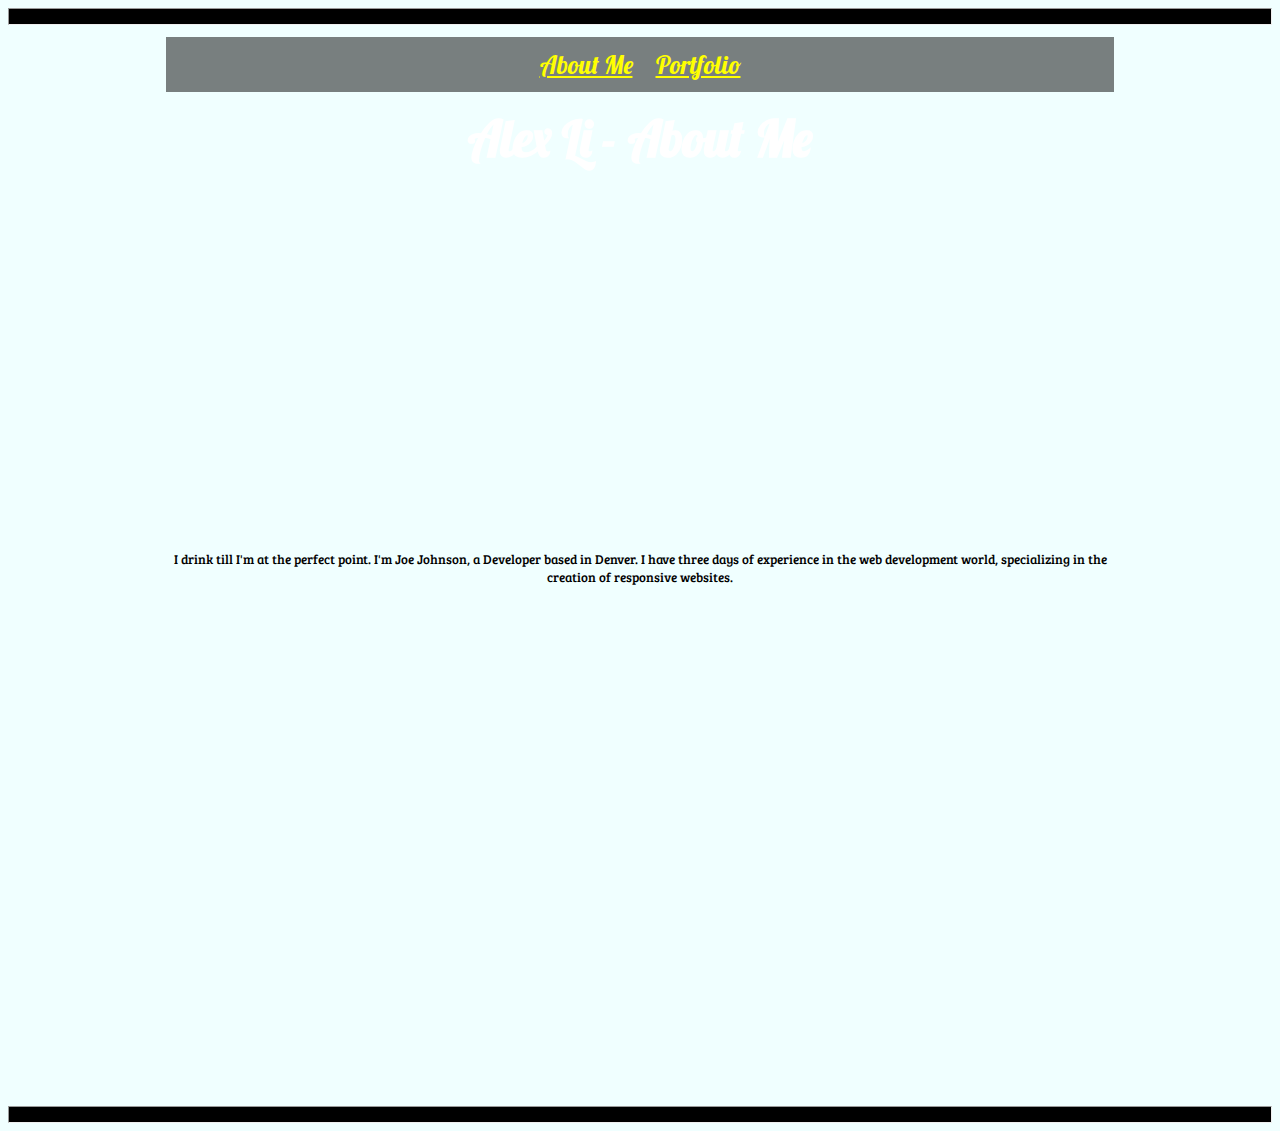
<file: starter-code/index.html>
<!-- Project Name: Design CSS
Client: Personal Web
Author: Alex Li
Developer @GA in DENVER -->

<!DOCTYPE html>
<html>
  <head>
    <link rel="stylesheet" href="css/style.css">
    <link href="https://fonts.googleapis.com/css?family=Lobster" rel="stylesheet">
    <link href="https://fonts.googleapis.com/css?family=Shadows+Into+Light" rel="stylesheet">
    <link href="https://fonts.googleapis.com/css?family=Bree+Serif" rel="stylesheet">
    <meta charset="utf-8">
    <title>Home</title>
  </head>

  <body>
    <hr>

    <div id="container">
<!-- HEADER -->
      <header>
        <ul>
          <li><a href="../starter-code/index.html">About Me</a></li>
          <li><a href="../starter-code/portfolio.html">Portfolio</a></li>
        </ul>
        <h1>Alex Li - About Me</h1>
      </header>

<!-- BIO -->
    <section class="ballmerPeak">
      <p>I drink till I'm at the perfect point. I'm Joe Johnson, a Developer based in Denver. I have three days of experience in the web development world, specializing in the creation of responsive websites.<p>
    </section>
    </div>

    <hr>
  </body>
</html>
</file>
<file: starter-code/css/style.css>
/*
Project Name: Design CSS
Client: Personal Web
Author: Alex Li
Developer @GA in DENVER
*/

/* Center the container */
#container {
  width: 75%;
  margin: 0 auto;
  background-position: center;
}

/*HEADER*/
header {
   text-align: center;
   background: url('http://i.imgur.com/dX2PE2R.jpg');
   background-size: cover;
   color: white;
   height: 500px;
}

/*BODY*/
body {
     font-size: 12px;
     line-height: 1.4;
     font-family: 'Open Sans',serif;
     background: azure;
}

hr {
  height: 15px;
  background-color: black;
}

a {
  color: yellow;
}

ul {
     padding: 10px;
     background: rgba(0,0,0,0.5);
}

li {
   display: inline;
   padding: 0px 10px 0px 10px;
   font-size: 25px;
   font-family: 'Lobster';
   color: white;
}

h1 {
   display: inline;
   padding: 0px 10px 0px 10px;
   font-size: 50px;
   font-family: 'Lobster', cursive;
   color: white;
}

h2 {
  font-family: 'Lobster', cursive;
  font-size: 20px;
}

h4 {
  font-family: 'Lobster', cursive;
  font-size: 20px;
}


p {
  font-family: 'Bree Serif', serif;
  font-size: 13px;
}

.ballmerPeak{
   background: url('http://scienceblogs.com/strangerfruit/wp-content/blogs.dir/280/files/2012/04/i-540bbe4a63f26a780e34fbdcd3a7fecd-2007-09-30_223017.png');
   text-align: center;
   background-size: cover;
   color: black;
   height: 550px;
   font-family: 'Shadows Into Light', cursive;
   font-size: 20px;
 }
</file>
